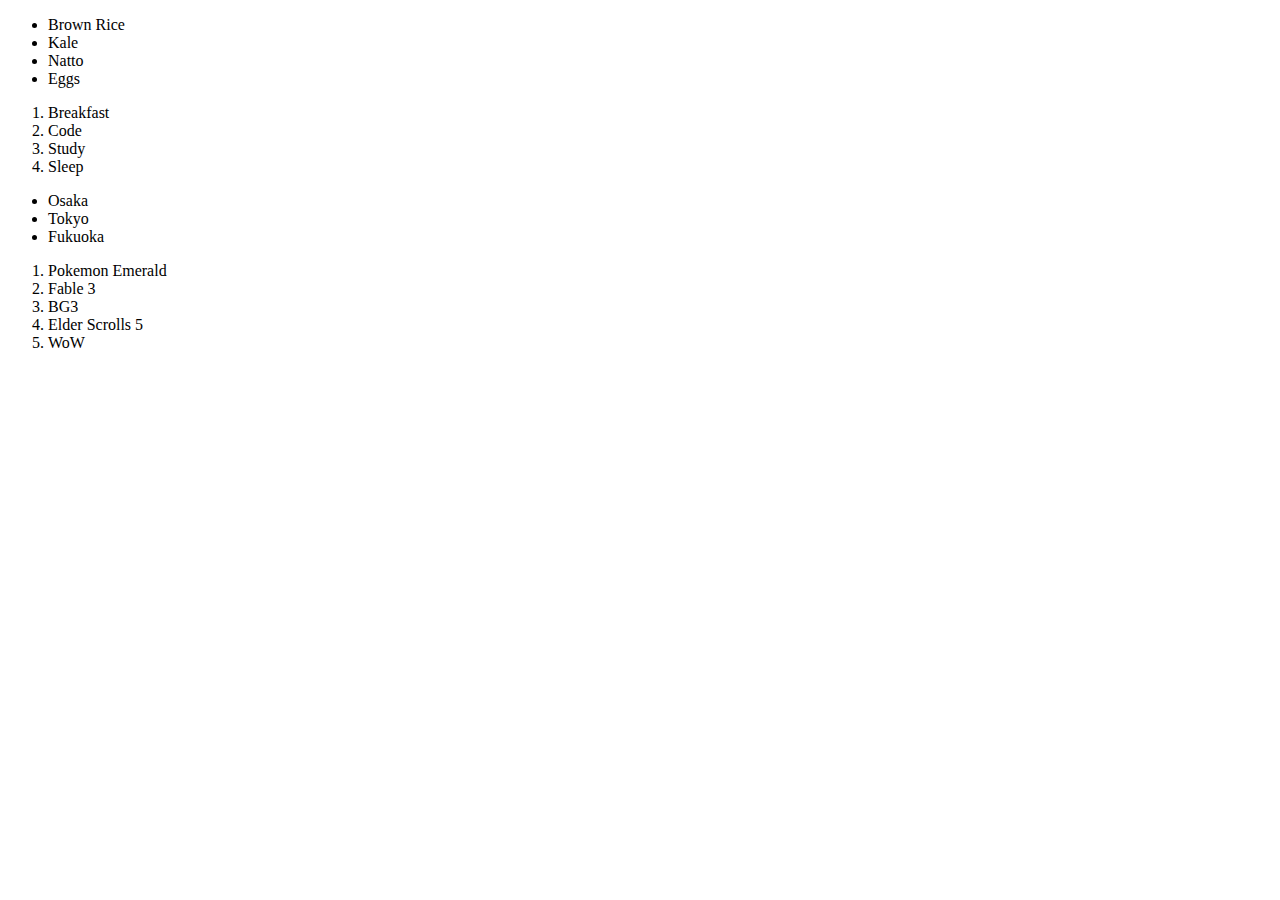
<file: html-foundations/lists-assignment/index.html>
<!DOCTYPE html>
<html lang="en">
    <head>
        <meta charset="UTF-8">
        <title>Lists Assignnment</title>
    </head>

    <ul>
        <li>Brown Rice</li>
        <li>Kale</li>
        <li>Natto</li>
        <li>Eggs</li>
    </ul>

    <ol>
        <li>Breakfast</li>
        <li>Code</li>
        <li>Study</li>
        <li>Sleep</li>
    </ol>

    <ul>
        <li>Osaka</li>
        <li>Tokyo</li>
        <li>Fukuoka</li>
    </ul>

    <ol>
        <li>Pokemon Emerald</li>
        <li>Fable 3</li>
        <li>BG3</li>
        <li>Elder Scrolls 5</li>
        <li>WoW</li>
    </ol>
</html>
</file>
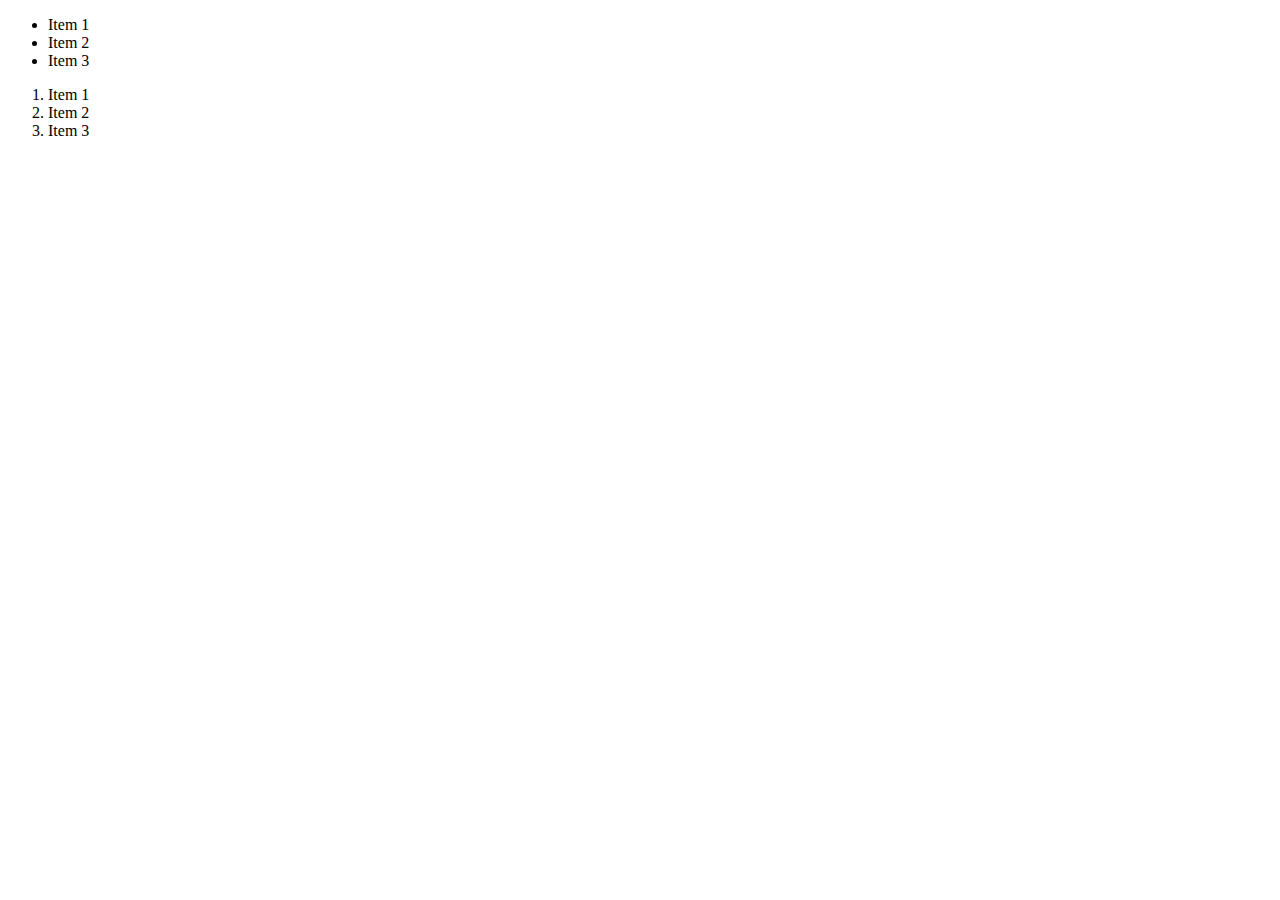
<file: html-foundations/lists/index.html>
<!DOCTYPE html>
<html lang ="en">
<head>
    <meta charset = "utf-8">
    <title>Learning lists</title>
</head>
<body>
<!--Unordered lists-->
    <ul>
        <li>Item 1</li>
        <li>Item 2</li>
        <li>Item 3</li>
    </ul>

    <ol>
        <li>Item 1</li>
        <li>Item 2</li>
        <li>Item 3</li>
    </ol>
</body>
</html>
</file>
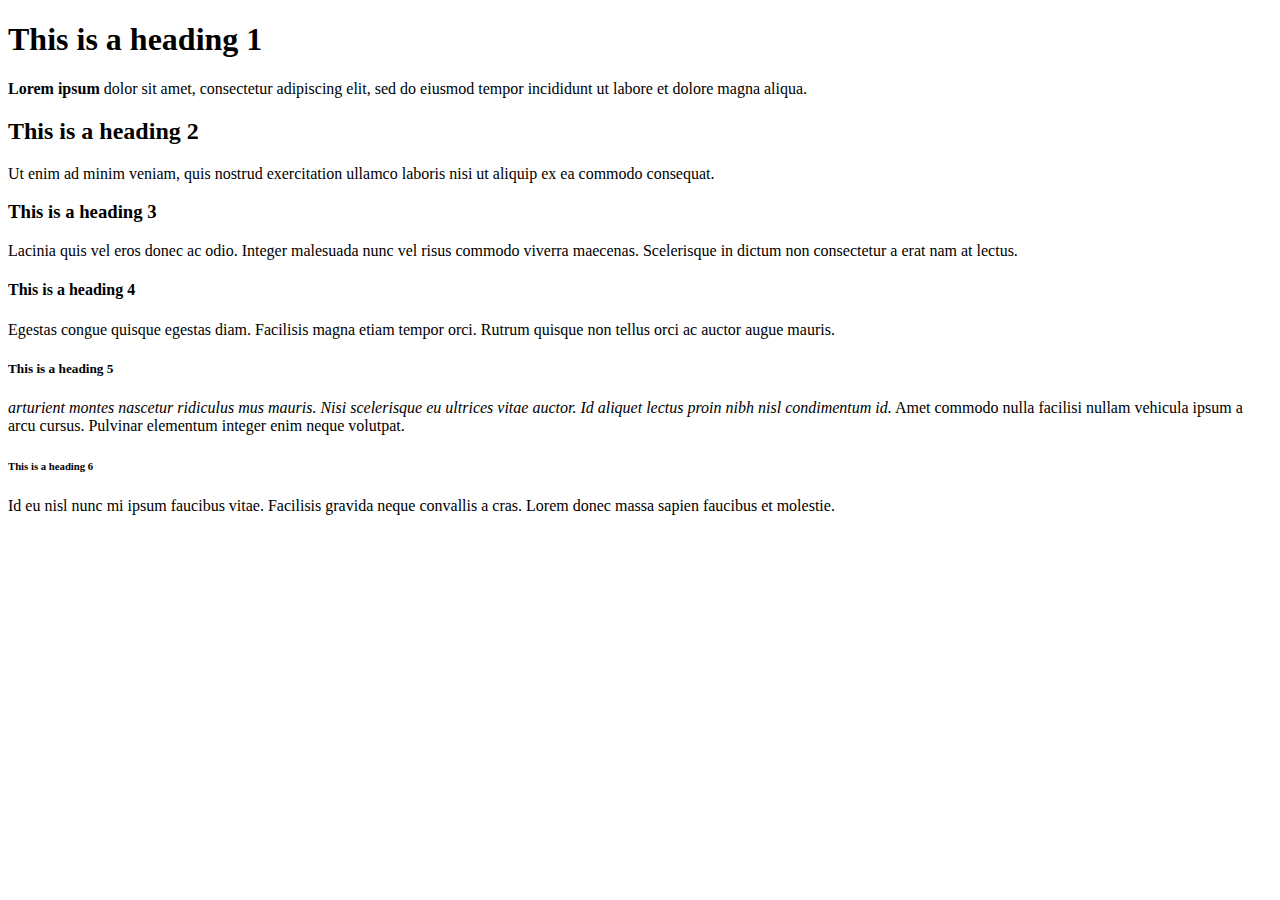
<file: html-foundations/working-with-text/index.html>
<!DOCTYPE html>
<html lang ="en">
    <head>
        <meta charset="UTF-8">
        <title>Working with Text</title>
    </head>
    <body>
        <h1>This is a heading 1</h1> 
        <strong>Lorem ipsum </strong>dolor sit amet, consectetur adipiscing elit, sed do eiusmod tempor
  incididunt ut labore et dolore magna aliqua.
        <h2>This is a heading 2</h2>
  Ut enim ad minim veniam, quis nostrud exercitation ullamco laboris
  nisi ut aliquip ex ea commodo consequat.
        <!-- I am a html comment -->
        <h3>This is a heading 3</h3>
        Lacinia quis vel eros donec ac odio. Integer malesuada nunc vel risus commodo viverra maecenas. 
        Scelerisque in dictum non consectetur a erat nam at lectus. 
        <h4>This is a heading 4</h4>
        Egestas congue quisque egestas diam. Facilisis magna etiam tempor orci. 
        Rutrum quisque non tellus orci ac auctor augue mauris.
        <h5>This is a heading 5</h5>
        <em>arturient montes nascetur ridiculus mus mauris. Nisi scelerisque eu ultrices vitae auctor. 
        Id aliquet lectus proin nibh nisl condimentum id.</em> 
        Amet commodo nulla facilisi nullam vehicula ipsum a arcu cursus. Pulvinar elementum integer enim neque volutpat.
        <h6>This is a heading 6</h6>
        Id eu nisl nunc mi ipsum faucibus vitae. 
        Facilisis gravida neque convallis a cras. Lorem donec massa sapien faucibus et molestie.
    </body>
</html>
</file>
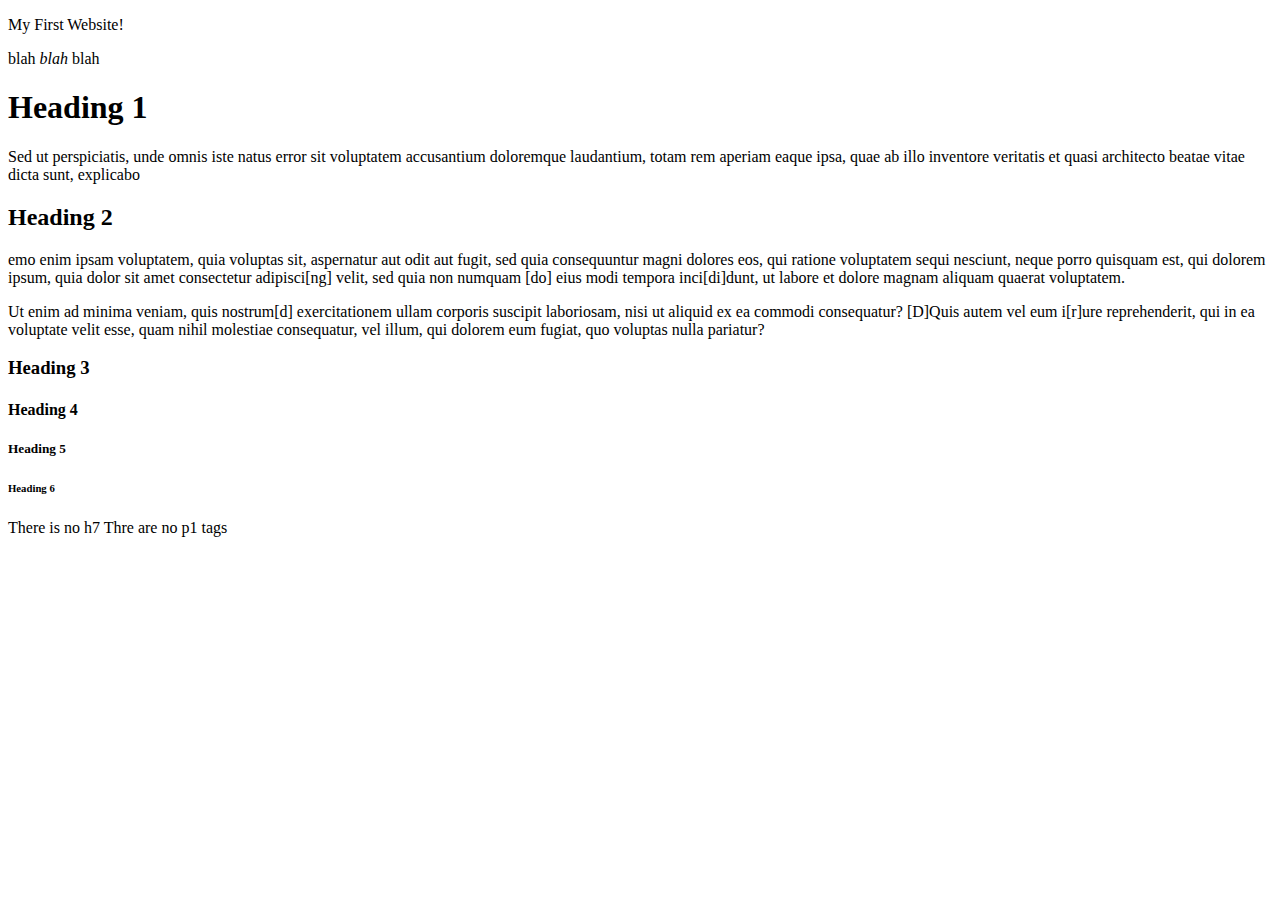
<file: html-foundations/working-with-text2/index.html>
<!DOCTYPE html>
<html>
<head>
    <meta charset="utf-8">
    <title>My First Website</title>
</head>

<body>
    <p>My First Website!</p>

    <p>blah <em>blah</em> blah</p>

    <h1>Heading 1</h1>
    Sed ut perspiciatis, unde omnis iste natus error sit voluptatem accusantium doloremque laudantium, totam rem aperiam eaque ipsa, quae ab illo inventore veritatis et quasi architecto beatae vitae dicta sunt, explicabo
    <h2>Heading 2</h2>
    emo enim ipsam voluptatem, quia voluptas sit, aspernatur aut odit aut fugit, sed quia consequuntur magni dolores eos, qui ratione voluptatem sequi nesciunt, neque porro quisquam est, qui dolorem ipsum, quia dolor sit amet consectetur adipisci[ng] velit, sed quia non numquam [do] eius modi tempora inci[di]dunt, ut labore et dolore magnam aliquam quaerat voluptatem. 
    <p>Ut enim ad minima veniam, quis nostrum[d] exercitationem ullam corporis suscipit laboriosam, nisi ut aliquid ex ea commodi consequatur? [D]Quis autem vel eum i[r]ure reprehenderit, qui in ea voluptate velit esse, quam nihil molestiae consequatur, vel illum, qui dolorem eum fugiat, quo voluptas nulla pariatur?</p>
    <h3>Heading 3</h3>
    <h4>Heading 4</h4>
    <h5>Heading 5</h5>
    <h6>Heading 6</h6>

    <h7>There is no h7</h7>
    <p1>Thre are no p1 tags<p1>
</body>
</html>
</file>
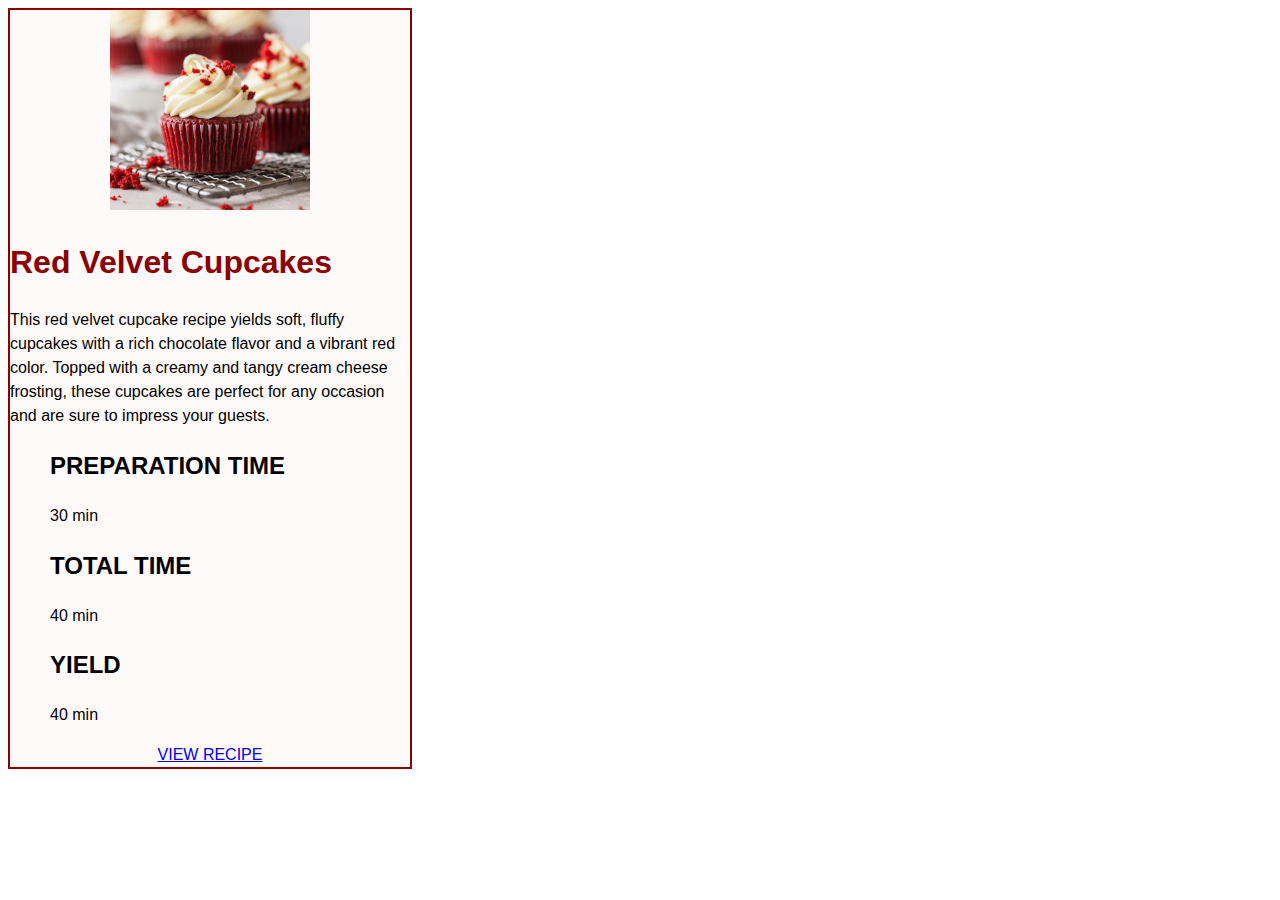
<file: intro-to-css/intro/index.html>
<!DOCTYPE html>
<html lang="en">
 <head>
    <meta charset="UTF-8" />
    <meta name="viewport" content="width=device-width, initial-scale=1.0" />
    <title>Recipe Card</title>
    <link rel="stylesheet" href="index.css" />
 </head>
 <body>
    <div class="container" id="container">
        <div class="recipe-card feature">
            <img
            src="cupcake.jpg"
            alt="Red Velvet Cupcake - Photo by luisana zerpa on Unsplash"
            />
            <div class="recipe-content">
                <h1>Red Velvet Cupcakes</h1>
                <p>This red velvet cupcake recipe yields soft, fluffy cupcakes with a rich chocolate flavor and a vibrant red color. Topped with a creamy and tangy cream cheese frosting, these cupcakes are perfect for any occasion and are sure to impress your guests.</p>
                <section class="recipe-info">
                    <ul>
                        <li class="recipe-prep-time">
                            <h2>Preparation Time</h2>
                            <p>30 min</p>
                        </li>
                        <li>
                            <h2>Total Time</h2>
                            <p>40 min</p>
                        </li>
                        <li>
                            <h2>Yield</h2>
                            <p>40 min</p>
                        </li>
                    </ul>
                </section>
            </div>                            
            <a href="#">View recipe</a>
        </div>
  </div>
 </body>
</html>
</file>
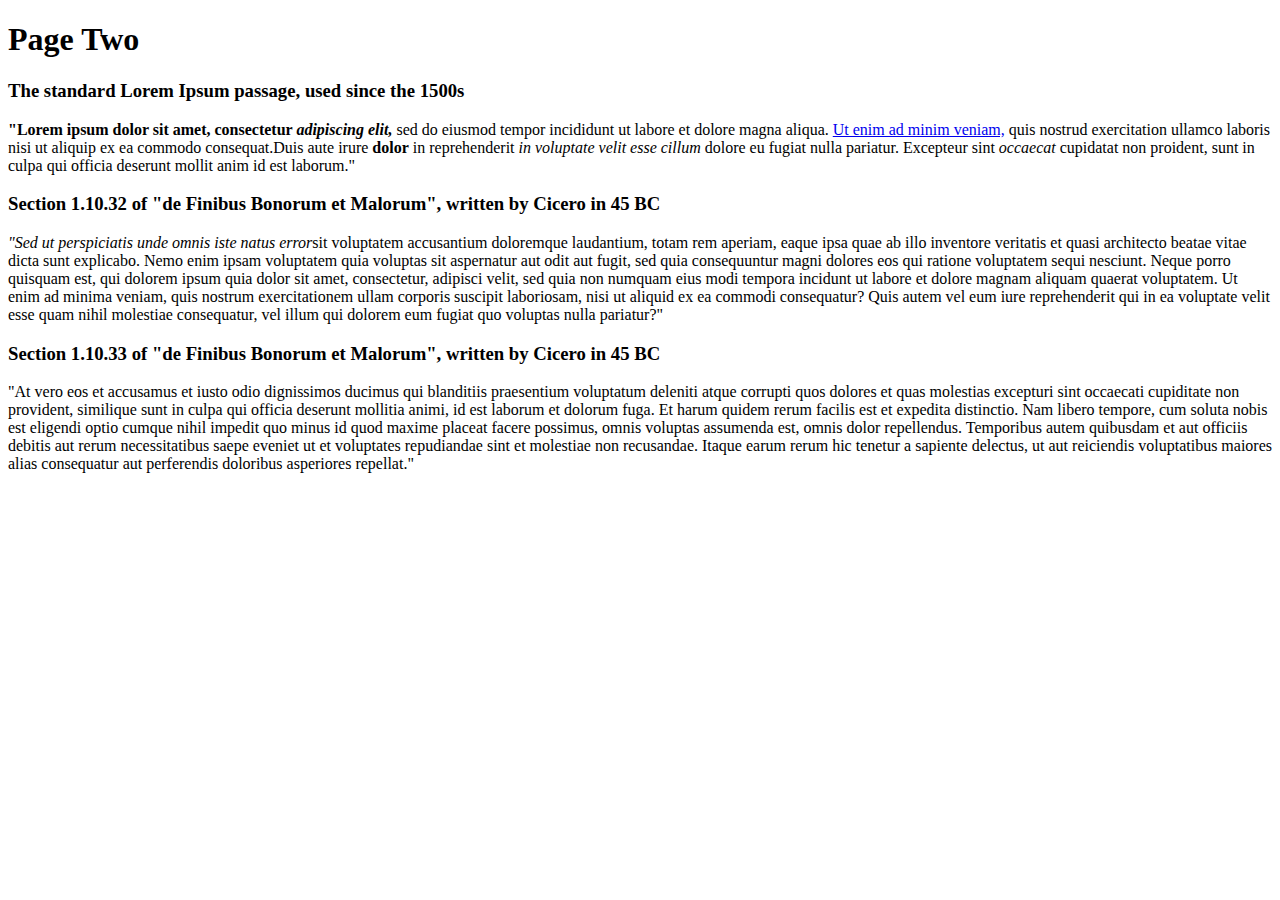
<file: html-foundations/links-and-images-practice/pagetwo.html>
<!DOCTYPE html>
<html lang="en">
<head>
        <meta charset="utf-8">
        <title>Page Two</title>
</head>
    
<body>
    <h1>Page Two</h1>

    <!-- <strong> makes the text bold!-->

    <!-- do not use <b> and <i> !!! -->

    <h3>The standard Lorem Ipsum passage, used since the 1500s</h3>
    <p><strong>"Lorem ipsum dolor sit amet, consectetur <em>adipiscing elit,</em></strong> sed do eiusmod tempor incididunt ut labore et dolore
    magna aliqua. <a href="http://www.yahoo.jp">Ut enim ad minim veniam,</a> quis nostrud exercitation ullamco laboris nisi ut aliquip 
    ex ea commodo consequat.Duis aute irure <b>dolor</b> in reprehenderit <em>in voluptate velit esse cillum </em>dolore eu fugiat 
    nulla pariatur. Excepteur sint <i>occaecat</i> cupidatat non proident, sunt in culpa qui officia deserunt mollit anim id est laborum."</p>

    <h3>Section 1.10.32 of "de Finibus Bonorum et Malorum", written by Cicero in 45 BC</h3>
    <p><i>"Sed ut perspiciatis unde omnis iste natus error</i>sit voluptatem accusantium doloremque laudantium, totam rem aperiam, 
    eaque ipsa quae ab illo inventore veritatis et quasi architecto beatae vitae dicta sunt explicabo. Nemo enim ipsam voluptatem quia 
    voluptas sit aspernatur aut odit aut fugit, sed quia consequuntur magni dolores eos qui ratione voluptatem sequi nesciunt. 
    Neque porro quisquam est, qui dolorem ipsum quia dolor sit amet, consectetur, adipisci velit, sed quia non numquam eius modi tempora 
    incidunt ut labore et dolore magnam aliquam quaerat voluptatem. Ut enim ad minima veniam, quis nostrum exercitationem ullam corporis 
    suscipit laboriosam, nisi ut aliquid ex ea commodi consequatur? Quis autem vel eum iure reprehenderit qui in ea voluptate velit esse 
    quam nihil molestiae consequatur, vel illum qui dolorem eum fugiat quo voluptas nulla pariatur?"</p>

    <h3>Section 1.10.33 of "de Finibus Bonorum et Malorum", written by Cicero in 45 BC</h3>
    <p>"At vero eos et accusamus et iusto odio dignissimos ducimus qui blanditiis praesentium voluptatum deleniti atque corrupti quos 
    dolores et quas molestias excepturi sint occaecati cupiditate non provident, similique sunt in culpa qui officia deserunt 
    mollitia animi, id est laborum et dolorum fuga. Et harum quidem rerum facilis est et expedita distinctio. Nam libero tempore, 
    cum soluta nobis est eligendi optio cumque nihil impedit quo minus id quod maxime placeat facere possimus, omnis voluptas 
    assumenda est, omnis dolor repellendus. Temporibus autem quibusdam et aut officiis debitis aut rerum necessitatibus saepe 
    eveniet ut et voluptates repudiandae sint et molestiae non recusandae. Itaque earum rerum hic tenetur a sapiente delectus, 
    ut aut reiciendis voluptatibus maiores alias consequatur aut perferendis doloribus asperiores repellat."</p>
</body>
</html>
</file>
<file: intro-to-css/intro/index.css>
* {
    line-height: 1.5;

}

body {
    font-family: Arial, Helvetica, sans-serif;
}

/* ========== CHALLENGE 1 ========== //
//
// Use the type selector to:
// 1. Set the image width to 200px
// 2. Set the list style of <ul> to none
// 3. Add a dark red color to the <h1>
//
*/

img {
    width: 200px;
}

ul {
    list-style: none;
}

h1 {
    color: darkred;
}

/* ========== CHALLENGE 2 ========== //
//
// 1. Style the recipe card so that it has a 
//      -- background color of #FFFAFA
//      -- text is aligned center
// 2. Set text inside recipe-content to align left
//
*/

.recipe-card {
    width: 400px;
    background-color: #FFFAFA;
    text-align: center;
}

.recipe-content {
    text-align: left;
}

.recipe-card h2,
a {
    text-transform: uppercase;
}

.recipe-card.feature {
    border: 2px solid darkred;
}

/* ========== CHALLENGE 3 ========== //
//
// 1. Change <h2> elements within a <ul> and <li> to be 16px
// 2. Update recipe card link styles, set:
//      -- background color to #fc9400
//      -- text color to white
//      -- remove underline
*/
</file>
